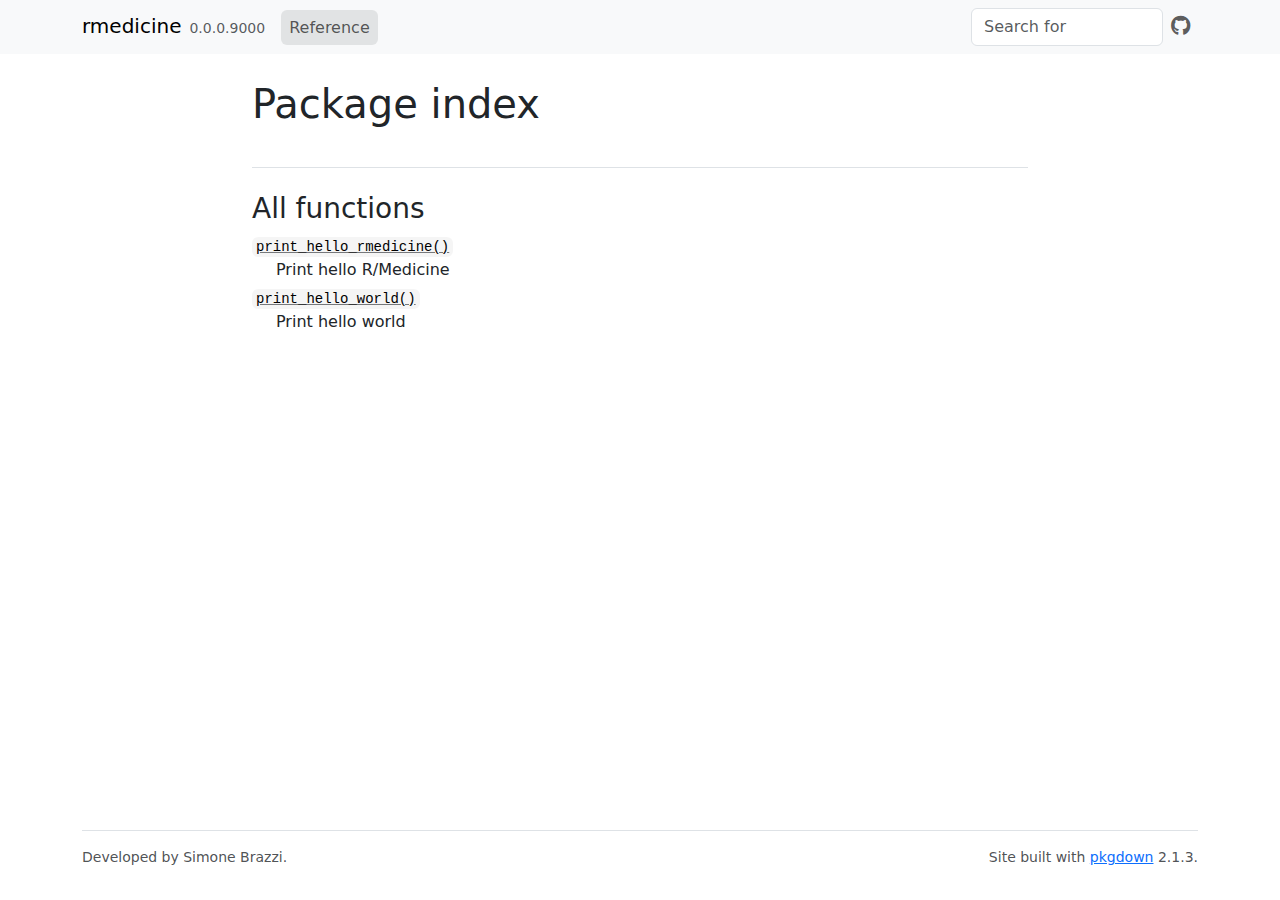
<file: reference/index.html>
<!DOCTYPE html>
<!-- Generated by pkgdown: do not edit by hand --><html lang="en"><head><meta http-equiv="Content-Type" content="text/html; charset=UTF-8"><meta charset="utf-8"><meta http-equiv="X-UA-Compatible" content="IE=edge"><meta name="viewport" content="width=device-width, initial-scale=1, shrink-to-fit=no"><title>Package index • rmedicine</title><script src="../deps/jquery-3.6.0/jquery-3.6.0.min.js"></script><meta name="viewport" content="width=device-width, initial-scale=1, shrink-to-fit=no"><link href="../deps/bootstrap-5.3.1/bootstrap.min.css" rel="stylesheet"><script src="../deps/bootstrap-5.3.1/bootstrap.bundle.min.js"></script><link href="../deps/font-awesome-6.5.2/css/all.min.css" rel="stylesheet"><link href="../deps/font-awesome-6.5.2/css/v4-shims.min.css" rel="stylesheet"><script src="../deps/headroom-0.11.0/headroom.min.js"></script><script src="../deps/headroom-0.11.0/jQuery.headroom.min.js"></script><script src="../deps/bootstrap-toc-1.0.1/bootstrap-toc.min.js"></script><script src="../deps/clipboard.js-2.0.11/clipboard.min.js"></script><script src="../deps/search-1.0.0/autocomplete.jquery.min.js"></script><script src="../deps/search-1.0.0/fuse.min.js"></script><script src="../deps/search-1.0.0/mark.min.js"></script><!-- pkgdown --><script src="../pkgdown.js"></script><meta property="og:title" content="Package index"></head><body>
    <a href="#main" class="visually-hidden-focusable">Skip to contents</a>


    <nav class="navbar navbar-expand-lg fixed-top bg-light" data-bs-theme="light" aria-label="Site navigation"><div class="container">

    <a class="navbar-brand me-2" href="../index.html">rmedicine</a>

    <small class="nav-text text-muted me-auto" data-bs-toggle="tooltip" data-bs-placement="bottom" title="">0.0.0.9000</small>


    <button class="navbar-toggler" type="button" data-bs-toggle="collapse" data-bs-target="#navbar" aria-controls="navbar" aria-expanded="false" aria-label="Toggle navigation">
      <span class="navbar-toggler-icon"></span>
    </button>

    <div id="navbar" class="collapse navbar-collapse ms-3">
      <ul class="navbar-nav me-auto"><li class="active nav-item"><a class="nav-link" href="../reference/index.html">Reference</a></li>
      </ul><ul class="navbar-nav"><li class="nav-item"><form class="form-inline" role="search">
 <input class="form-control" type="search" name="search-input" id="search-input" autocomplete="off" aria-label="Search site" placeholder="Search for" data-search-index="../search.json"></form></li>
<li class="nav-item"><a class="external-link nav-link" href="https://github.com/SimoneBrazzi/rmedicine/" aria-label="GitHub"><span class="fa fab fa-github fa-lg"></span></a></li>
      </ul></div>


  </div>
</nav><div class="container template-reference-index">
<div class="row">
  <main id="main" class="col-md-9"><div class="page-header">

      <h1>Package index</h1>
    </div>

    <div class="section level2">
      <h2 id="all-functions">All functions<a class="anchor" aria-label="anchor" href="#all-functions"></a></h2>




    </div><div class="section level2">




      <dl><dt>

          <code><a href="print_hello_rmedicine.html">print_hello_rmedicine()</a></code>

        </dt>
        <dd>Print hello R/Medicine</dd>
      </dl><dl><dt>

          <code><a href="print_hello_world.html">print_hello_world()</a></code>

        </dt>
        <dd>Print hello world</dd>
      </dl></div>
  </main></div>


    <footer><div class="pkgdown-footer-left">
  <p>Developed by Simone Brazzi.</p>
</div>

<div class="pkgdown-footer-right">
  <p>Site built with <a href="https://pkgdown.r-lib.org/" class="external-link">pkgdown</a> 2.1.3.</p>
</div>

    </footer></div>





  </body></html>
</file>
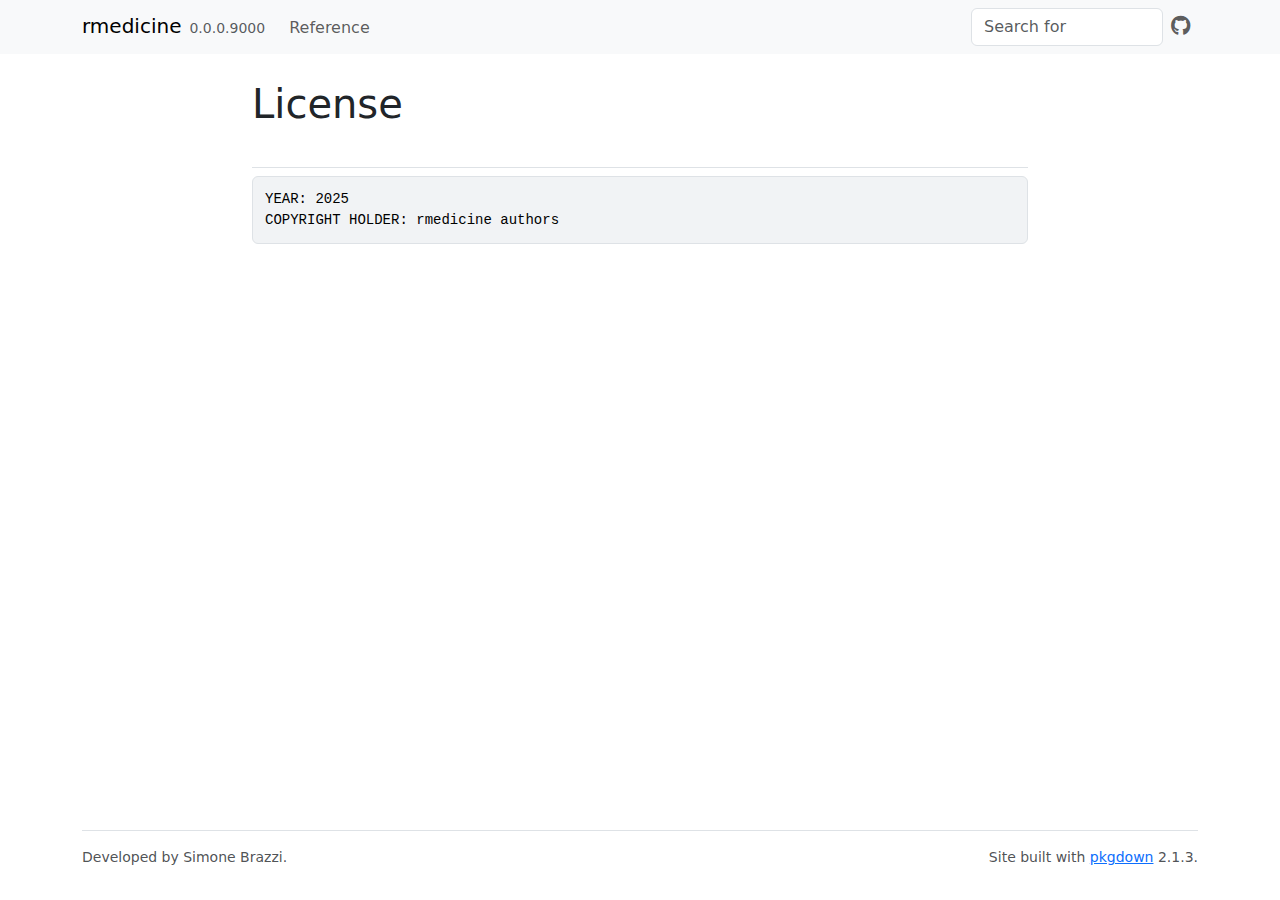
<file: LICENSE-text.html>
<!DOCTYPE html>
<!-- Generated by pkgdown: do not edit by hand --><html lang="en"><head><meta http-equiv="Content-Type" content="text/html; charset=UTF-8"><meta charset="utf-8"><meta http-equiv="X-UA-Compatible" content="IE=edge"><meta name="viewport" content="width=device-width, initial-scale=1, shrink-to-fit=no"><title>License • rmedicine</title><script src="deps/jquery-3.6.0/jquery-3.6.0.min.js"></script><meta name="viewport" content="width=device-width, initial-scale=1, shrink-to-fit=no"><link href="deps/bootstrap-5.3.1/bootstrap.min.css" rel="stylesheet"><script src="deps/bootstrap-5.3.1/bootstrap.bundle.min.js"></script><link href="deps/font-awesome-6.5.2/css/all.min.css" rel="stylesheet"><link href="deps/font-awesome-6.5.2/css/v4-shims.min.css" rel="stylesheet"><script src="deps/headroom-0.11.0/headroom.min.js"></script><script src="deps/headroom-0.11.0/jQuery.headroom.min.js"></script><script src="deps/bootstrap-toc-1.0.1/bootstrap-toc.min.js"></script><script src="deps/clipboard.js-2.0.11/clipboard.min.js"></script><script src="deps/search-1.0.0/autocomplete.jquery.min.js"></script><script src="deps/search-1.0.0/fuse.min.js"></script><script src="deps/search-1.0.0/mark.min.js"></script><!-- pkgdown --><script src="pkgdown.js"></script><meta property="og:title" content="License"></head><body>
    <a href="#main" class="visually-hidden-focusable">Skip to contents</a>


    <nav class="navbar navbar-expand-lg fixed-top bg-light" data-bs-theme="light" aria-label="Site navigation"><div class="container">

    <a class="navbar-brand me-2" href="index.html">rmedicine</a>

    <small class="nav-text text-muted me-auto" data-bs-toggle="tooltip" data-bs-placement="bottom" title="">0.0.0.9000</small>


    <button class="navbar-toggler" type="button" data-bs-toggle="collapse" data-bs-target="#navbar" aria-controls="navbar" aria-expanded="false" aria-label="Toggle navigation">
      <span class="navbar-toggler-icon"></span>
    </button>

    <div id="navbar" class="collapse navbar-collapse ms-3">
      <ul class="navbar-nav me-auto"><li class="nav-item"><a class="nav-link" href="reference/index.html">Reference</a></li>
      </ul><ul class="navbar-nav"><li class="nav-item"><form class="form-inline" role="search">
 <input class="form-control" type="search" name="search-input" id="search-input" autocomplete="off" aria-label="Search site" placeholder="Search for" data-search-index="search.json"></form></li>
<li class="nav-item"><a class="external-link nav-link" href="https://github.com/SimoneBrazzi/rmedicine/" aria-label="GitHub"><span class="fa fab fa-github fa-lg"></span></a></li>
      </ul></div>


  </div>
</nav><div class="container template-title-body">
<div class="row">
  <main id="main" class="col-md-9"><div class="page-header">

      <h1>License</h1>

    </div>

<pre>YEAR: 2025
COPYRIGHT HOLDER: rmedicine authors
</pre>

  </main></div>


    <footer><div class="pkgdown-footer-left">
  <p>Developed by Simone Brazzi.</p>
</div>

<div class="pkgdown-footer-right">
  <p>Site built with <a href="https://pkgdown.r-lib.org/" class="external-link">pkgdown</a> 2.1.3.</p>
</div>

    </footer></div>





  </body></html>
</file>
<file: deps/font-awesome-6.5.2/css/v4-shims.min.css>
/*!
 * Font Awesome Free 6.5.2 by @fontawesome - https://fontawesome.com
 * License - https://fontawesome.com/license/free (Icons: CC BY 4.0, Fonts: SIL OFL 1.1, Code: MIT License)
 * Copyright 2024 Fonticons, Inc.
 */
.fa.fa-glass:before{content:"\f000"}.fa.fa-envelope-o{font-family:"Font Awesome 6 Free";font-weight:400}.fa.fa-envelope-o:before{content:"\f0e0"}.fa.fa-star-o{font-family:"Font Awesome 6 Free";font-weight:400}.fa.fa-star-o:before{content:"\f005"}.fa.fa-close:before,.fa.fa-remove:before{content:"\f00d"}.fa.fa-gear:before{content:"\f013"}.fa.fa-trash-o{font-family:"Font Awesome 6 Free";font-weight:400}.fa.fa-trash-o:before{content:"\f2ed"}.fa.fa-home:before{content:"\f015"}.fa.fa-file-o{font-family:"Font Awesome 6 Free";font-weight:400}.fa.fa-file-o:before{content:"\f15b"}.fa.fa-clock-o{font-family:"Font Awesome 6 Free";font-weight:400}.fa.fa-clock-o:before{content:"\f017"}.fa.fa-arrow-circle-o-down{font-family:"Font Awesome 6 Free";font-weight:400}.fa.fa-arrow-circle-o-down:before{content:"\f358"}.fa.fa-arrow-circle-o-up{font-family:"Font Awesome 6 Free";font-weight:400}.fa.fa-arrow-circle-o-up:before{content:"\f35b"}.fa.fa-play-circle-o{font-family:"Font Awesome 6 Free";font-weight:400}.fa.fa-play-circle-o:before{content:"\f144"}.fa.fa-repeat:before,.fa.fa-rotate-right:before{content:"\f01e"}.fa.fa-refresh:before{content:"\f021"}.fa.fa-list-alt{font-family:"Font Awesome 6 Free";font-weight:400}.fa.fa-list-alt:before{content:"\f022"}.fa.fa-dedent:before{content:"\f03b"}.fa.fa-video-camera:before{content:"\f03d"}.fa.fa-picture-o{font-family:"Font Awesome 6 Free";font-weight:400}.fa.fa-picture-o:before{content:"\f03e"}.fa.fa-photo{font-family:"Font Awesome 6 Free";font-weight:400}.fa.fa-photo:before{content:"\f03e"}.fa.fa-image{font-family:"Font Awesome 6 Free";font-weight:400}.fa.fa-image:before{content:"\f03e"}.fa.fa-map-marker:before{content:"\f3c5"}.fa.fa-pencil-square-o{font-family:"Font Awesome 6 Free";font-weight:400}.fa.fa-pencil-square-o:before{content:"\f044"}.fa.fa-edit{font-family:"Font Awesome 6 Free";font-weight:400}.fa.fa-edit:before{content:"\f044"}.fa.fa-share-square-o:before{content:"\f14d"}.fa.fa-check-square-o{font-family:"Font Awesome 6 Free";font-weight:400}.fa.fa-check-square-o:before{content:"\f14a"}.fa.fa-arrows:before{content:"\f0b2"}.fa.fa-times-circle-o{font-family:"Font Awesome 6 Free";font-weight:400}.fa.fa-times-circle-o:before{content:"\f057"}.fa.fa-check-circle-o{font-family:"Font Awesome 6 Free";font-weight:400}.fa.fa-check-circle-o:before{content:"\f058"}.fa.fa-mail-forward:before{content:"\f064"}.fa.fa-expand:before{content:"\f424"}.fa.fa-compress:before{content:"\f422"}.fa.fa-eye,.fa.fa-eye-slash{font-family:"Font Awesome 6 Free";font-weight:400}.fa.fa-warning:before{content:"\f071"}.fa.fa-calendar:before{content:"\f073"}.fa.fa-arrows-v:before{content:"\f338"}.fa.fa-arrows-h:before{content:"\f337"}.fa.fa-bar-chart-o:before,.fa.fa-bar-chart:before{content:"\e0e3"}.fa.fa-twitter-square{font-family:"Font Awesome 6 Brands";font-weight:400}.fa.fa-twitter-square:before{content:"\f081"}.fa.fa-facebook-square{font-family:"Font Awesome 6 Brands";font-weight:400}.fa.fa-facebook-square:before{content:"\f082"}.fa.fa-gears:before{content:"\f085"}.fa.fa-thumbs-o-up{font-family:"Font Awesome 6 Free";font-weight:400}.fa.fa-thumbs-o-up:before{content:"\f164"}.fa.fa-thumbs-o-down{font-family:"Font Awesome 6 Free";font-weight:400}.fa.fa-thumbs-o-down:before{content:"\f165"}.fa.fa-heart-o{font-family:"Font Awesome 6 Free";font-weight:400}.fa.fa-heart-o:before{content:"\f004"}.fa.fa-sign-out:before{content:"\f2f5"}.fa.fa-linkedin-square{font-family:"Font Awesome 6 Brands";font-weight:400}.fa.fa-linkedin-square:before{content:"\f08c"}.fa.fa-thumb-tack:before{content:"\f08d"}.fa.fa-external-link:before{content:"\f35d"}.fa.fa-sign-in:before{content:"\f2f6"}.fa.fa-github-square{font-family:"Font Awesome 6 Brands";font-weight:400}.fa.fa-github-square:before{content:"\f092"}.fa.fa-lemon-o{font-family:"Font Awesome 6 Free";font-weight:400}.fa.fa-lemon-o:before{content:"\f094"}.fa.fa-square-o{font-family:"Font Awesome 6 Free";font-weight:400}.fa.fa-square-o:before{content:"\f0c8"}.fa.fa-bookmark-o{font-family:"Font Awesome 6 Free";font-weight:400}.fa.fa-bookmark-o:before{content:"\f02e"}.fa.fa-facebook,.fa.fa-twitter{font-family:"Font Awesome 6 Brands";font-weight:400}.fa.fa-facebook:before{content:"\f39e"}.fa.fa-facebook-f{font-family:"Font Awesome 6 Brands";font-weight:400}.fa.fa-facebook-f:before{content:"\f39e"}.fa.fa-github{font-family:"Font Awesome 6 Brands";font-weight:400}.fa.fa-credit-card{font-family:"Font Awesome 6 Free";font-weight:400}.fa.fa-feed:before{content:"\f09e"}.fa.fa-hdd-o{font-family:"Font Awesome 6 Free";font-weight:400}.fa.fa-hdd-o:before{content:"\f0a0"}.fa.fa-hand-o-right{font-family:"Font Awesome 6 Free";font-weight:400}.fa.fa-hand-o-right:before{content:"\f0a4"}.fa.fa-hand-o-left{font-family:"Font Awesome 6 Free";font-weight:400}.fa.fa-hand-o-left:before{content:"\f0a5"}.fa.fa-hand-o-up{font-family:"Font Awesome 6 Free";font-weight:400}.fa.fa-hand-o-up:before{content:"\f0a6"}.fa.fa-hand-o-down{font-family:"Font Awesome 6 Free";font-weight:400}.fa.fa-hand-o-down:before{content:"\f0a7"}.fa.fa-globe:before{content:"\f57d"}.fa.fa-tasks:before{content:"\f828"}.fa.fa-arrows-alt:before{content:"\f31e"}.fa.fa-group:before{content:"\f0c0"}.fa.fa-chain:before{content:"\f0c1"}.fa.fa-cut:before{content:"\f0c4"}.fa.fa-files-o{font-family:"Font Awesome 6 Free";font-weight:400}.fa.fa-files-o:before{content:"\f0c5"}.fa.fa-floppy-o{font-family:"Font Awesome 6 Free";font-weight:400}.fa.fa-floppy-o:before{content:"\f0c7"}.fa.fa-save{font-family:"Font Awesome 6 Free";font-weight:400}.fa.fa-save:before{content:"\f0c7"}.fa.fa-navicon:before,.fa.fa-reorder:before{content:"\f0c9"}.fa.fa-magic:before{content:"\e2ca"}.fa.fa-pinterest,.fa.fa-pinterest-square{font-family:"Font Awesome 6 Brands";font-weight:400}.fa.fa-pinterest-square:before{content:"\f0d3"}.fa.fa-google-plus-square{font-family:"Font Awesome 6 Brands";font-weight:400}.fa.fa-google-plus-square:before{content:"\f0d4"}.fa.fa-google-plus{font-family:"Font Awesome 6 Brands";font-weight:400}.fa.fa-google-plus:before{content:"\f0d5"}.fa.fa-money:before{content:"\f3d1"}.fa.fa-unsorted:before{content:"\f0dc"}.fa.fa-sort-desc:before{content:"\f0dd"}.fa.fa-sort-asc:before{content:"\f0de"}.fa.fa-linkedin{font-family:"Font Awesome 6 Brands";font-weight:400}.fa.fa-linkedin:before{content:"\f0e1"}.fa.fa-rotate-left:before{content:"\f0e2"}.fa.fa-legal:before{content:"\f0e3"}.fa.fa-dashboard:before,.fa.fa-tachometer:before{content:"\f625"}.fa.fa-comment-o{font-family:"Font Awesome 6 Free";font-weight:400}.fa.fa-comment-o:before{content:"\f075"}.fa.fa-comments-o{font-family:"Font Awesome 6 Free";font-weight:400}.fa.fa-comments-o:before{content:"\f086"}.fa.fa-flash:before{content:"\f0e7"}.fa.fa-clipboard:before{content:"\f0ea"}.fa.fa-lightbulb-o{font-family:"Font Awesome 6 Free";font-weight:400}.fa.fa-lightbulb-o:before{content:"\f0eb"}.fa.fa-exchange:before{content:"\f362"}.fa.fa-cloud-download:before{content:"\f0ed"}.fa.fa-cloud-upload:before{content:"\f0ee"}.fa.fa-bell-o{font-family:"Font Awesome 6 Free";font-weight:400}.fa.fa-bell-o:before{content:"\f0f3"}.fa.fa-cutlery:before{content:"\f2e7"}.fa.fa-file-text-o{font-family:"Font Awesome 6 Free";font-weight:400}.fa.fa-file-text-o:before{content:"\f15c"}.fa.fa-building-o{font-family:"Font Awesome 6 Free";font-weight:400}.fa.fa-building-o:before{content:"\f1ad"}.fa.fa-hospital-o{font-family:"Font Awesome 6 Free";font-weight:400}.fa.fa-hospital-o:before{content:"\f0f8"}.fa.fa-tablet:before{content:"\f3fa"}.fa.fa-mobile-phone:before,.fa.fa-mobile:before{content:"\f3cd"}.fa.fa-circle-o{font-family:"Font Awesome 6 Free";font-weight:400}.fa.fa-circle-o:before{content:"\f111"}.fa.fa-mail-reply:before{content:"\f3e5"}.fa.fa-github-alt{font-family:"Font Awesome 6 Brands";font-weight:400}.fa.fa-folder-o{font-family:"Font Awesome 6 Free";font-weight:400}.fa.fa-folder-o:before{content:"\f07b"}.fa.fa-folder-open-o{font-family:"Font Awesome 6 Free";font-weight:400}.fa.fa-folder-open-o:before{content:"\f07c"}.fa.fa-smile-o{font-family:"Font Awesome 6 Free";font-weight:400}.fa.fa-smile-o:before{content:"\f118"}.fa.fa-frown-o{font-family:"Font Awesome 6 Free";font-weight:400}.fa.fa-frown-o:before{content:"\f119"}.fa.fa-meh-o{font-family:"Font Awesome 6 Free";font-weight:400}.fa.fa-meh-o:before{content:"\f11a"}.fa.fa-keyboard-o{font-family:"Font Awesome 6 Free";font-weight:400}.fa.fa-keyboard-o:before{content:"\f11c"}.fa.fa-flag-o{font-family:"Font Awesome 6 Free";font-weight:400}.fa.fa-flag-o:before{content:"\f024"}.fa.fa-mail-reply-all:before{content:"\f122"}.fa.fa-star-half-o{font-family:"Font Awesome 6 Free";font-weight:400}.fa.fa-star-half-o:before{content:"\f5c0"}.fa.fa-star-half-empty{font-family:"Font Awesome 6 Free";font-weight:400}.fa.fa-star-half-empty:before{content:"\f5c0"}.fa.fa-star-half-full{font-family:"Font Awesome 6 Free";font-weight:400}.fa.fa-star-half-full:before{content:"\f5c0"}.fa.fa-code-fork:before{content:"\f126"}.fa.fa-chain-broken:before,.fa.fa-unlink:before{content:"\f127"}.fa.fa-calendar-o{font-family:"Font Awesome 6 Free";font-weight:400}.fa.fa-calendar-o:before{content:"\f133"}.fa.fa-css3,.fa.fa-html5,.fa.fa-maxcdn{font-family:"Font Awesome 6 Brands";font-weight:400}.fa.fa-unlock-alt:before{content:"\f09c"}.fa.fa-minus-square-o{font-family:"Font Awesome 6 Free";font-weight:400}.fa.fa-minus-square-o:before{content:"\f146"}.fa.fa-level-up:before{content:"\f3bf"}.fa.fa-level-down:before{content:"\f3be"}.fa.fa-pencil-square:before{content:"\f14b"}.fa.fa-external-link-square:before{content:"\f360"}.fa.fa-compass{font-family:"Font Awesome 6 Free";font-weight:400}.fa.fa-caret-square-o-down{font-family:"Font Awesome 6 Free";font-weight:400}.fa.fa-caret-square-o-down:before{content:"\f150"}.fa.fa-toggle-down{font-family:"Font Awesome 6 Free";font-weight:400}.fa.fa-toggle-down:before{content:"\f150"}.fa.fa-caret-square-o-up{font-family:"Font Awesome 6 Free";font-weight:400}.fa.fa-caret-square-o-up:before{content:"\f151"}.fa.fa-toggle-up{font-family:"Font Awesome 6 Free";font-weight:400}.fa.fa-toggle-up:before{content:"\f151"}.fa.fa-caret-square-o-right{font-family:"Font Awesome 6 Free";font-weight:400}.fa.fa-caret-square-o-right:before{content:"\f152"}.fa.fa-toggle-right{font-family:"Font Awesome 6 Free";font-weight:400}.fa.fa-toggle-right:before{content:"\f152"}.fa.fa-eur:before,.fa.fa-euro:before{content:"\f153"}.fa.fa-gbp:before{content:"\f154"}.fa.fa-dollar:before,.fa.fa-usd:before{content:"\24"}.fa.fa-inr:before,.fa.fa-rupee:before{content:"\e1bc"}.fa.fa-cny:before,.fa.fa-jpy:before,.fa.fa-rmb:before,.fa.fa-yen:before{content:"\f157"}.fa.fa-rouble:before,.fa.fa-rub:before,.fa.fa-ruble:before{content:"\f158"}.fa.fa-krw:before,.fa.fa-won:before{content:"\f159"}.fa.fa-bitcoin,.fa.fa-btc{font-family:"Font Awesome 6 Brands";font-weight:400}.fa.fa-bitcoin:before{content:"\f15a"}.fa.fa-file-text:before{content:"\f15c"}.fa.fa-sort-alpha-asc:before{content:"\f15d"}.fa.fa-sort-alpha-desc:before{content:"\f881"}.fa.fa-sort-amount-asc:before{content:"\f884"}.fa.fa-sort-amount-desc:before{content:"\f160"}.fa.fa-sort-numeric-asc:before{content:"\f162"}.fa.fa-sort-numeric-desc:before{content:"\f886"}.fa.fa-youtube-square{font-family:"Font Awesome 6 Brands";font-weight:400}.fa.fa-youtube-square:before{content:"\f431"}.fa.fa-xing,.fa.fa-xing-square,.fa.fa-youtube{font-family:"Font Awesome 6 Brands";font-weight:400}.fa.fa-xing-square:before{content:"\f169"}.fa.fa-youtube-play{font-family:"Font Awesome 6 Brands";font-weight:400}.fa.fa-youtube-play:before{content:"\f167"}.fa.fa-adn,.fa.fa-bitbucket,.fa.fa-bitbucket-square,.fa.fa-dropbox,.fa.fa-flickr,.fa.fa-instagram,.fa.fa-stack-overflow{font-family:"Font Awesome 6 Brands";font-weight:400}.fa.fa-bitbucket-square:before{content:"\f171"}.fa.fa-tumblr,.fa.fa-tumblr-square{font-family:"Font Awesome 6 Brands";font-weight:400}.fa.fa-tumblr-square:before{content:"\f174"}.fa.fa-long-arrow-down:before{content:"\f309"}.fa.fa-long-arrow-up:before{content:"\f30c"}.fa.fa-long-arrow-left:before{content:"\f30a"}.fa.fa-long-arrow-right:before{content:"\f30b"}.fa.fa-android,.fa.fa-apple,.fa.fa-dribbble,.fa.fa-foursquare,.fa.fa-gittip,.fa.fa-gratipay,.fa.fa-linux,.fa.fa-skype,.fa.fa-trello,.fa.fa-windows{font-family:"Font Awesome 6 Brands";font-weight:400}.fa.fa-gittip:before{content:"\f184"}.fa.fa-sun-o{font-family:"Font Awesome 6 Free";font-weight:400}.fa.fa-sun-o:before{content:"\f185"}.fa.fa-moon-o{font-family:"Font Awesome 6 Free";font-weight:400}.fa.fa-moon-o:before{content:"\f186"}.fa.fa-pagelines,.fa.fa-renren,.fa.fa-stack-exchange,.fa.fa-vk,.fa.fa-weibo{font-family:"Font Awesome 6 Brands";font-weight:400}.fa.fa-arrow-circle-o-right{font-family:"Font Awesome 6 Free";font-weight:400}.fa.fa-arrow-circle-o-right:before{content:"\f35a"}.fa.fa-arrow-circle-o-left{font-family:"Font Awesome 6 Free";font-weight:400}.fa.fa-arrow-circle-o-left:before{content:"\f359"}.fa.fa-caret-square-o-left{font-family:"Font Awesome 6 Free";font-weight:400}.fa.fa-caret-square-o-left:before{content:"\f191"}.fa.fa-toggle-left{font-family:"Font Awesome 6 Free";font-weight:400}.fa.fa-toggle-left:before{content:"\f191"}.fa.fa-dot-circle-o{font-family:"Font Awesome 6 Free";font-weight:400}.fa.fa-dot-circle-o:before{content:"\f192"}.fa.fa-vimeo-square{font-family:"Font Awesome 6 Brands";font-weight:400}.fa.fa-vimeo-square:before{content:"\f194"}.fa.fa-try:before,.fa.fa-turkish-lira:before{content:"\e2bb"}.fa.fa-plus-square-o{font-family:"Font Awesome 6 Free";font-weight:400}.fa.fa-plus-square-o:before{content:"\f0fe"}.fa.fa-openid,.fa.fa-slack,.fa.fa-wordpress{font-family:"Font Awesome 6 Brands";font-weight:400}.fa.fa-bank:before,.fa.fa-institution:before{content:"\f19c"}.fa.fa-mortar-board:before{content:"\f19d"}.fa.fa-google,.fa.fa-reddit,.fa.fa-reddit-square,.fa.fa-yahoo{font-family:"Font Awesome 6 Brands";font-weight:400}.fa.fa-reddit-square:before{content:"\f1a2"}.fa.fa-behance,.fa.fa-behance-square,.fa.fa-delicious,.fa.fa-digg,.fa.fa-drupal,.fa.fa-joomla,.fa.fa-pied-piper-alt,.fa.fa-pied-piper-pp,.fa.fa-stumbleupon,.fa.fa-stumbleupon-circle{font-family:"Font Awesome 6 Brands";font-weight:400}.fa.fa-behance-square:before{content:"\f1b5"}.fa.fa-steam,.fa.fa-steam-square{font-family:"Font Awesome 6 Brands";font-weight:400}.fa.fa-steam-square:before{content:"\f1b7"}.fa.fa-automobile:before{content:"\f1b9"}.fa.fa-cab:before{content:"\f1ba"}.fa.fa-deviantart,.fa.fa-soundcloud,.fa.fa-spotify{font-family:"Font Awesome 6 Brands";font-weight:400}.fa.fa-file-pdf-o{font-family:"Font Awesome 6 Free";font-weight:400}.fa.fa-file-pdf-o:before{content:"\f1c1"}.fa.fa-file-word-o{font-family:"Font Awesome 6 Free";font-weight:400}.fa.fa-file-word-o:before{content:"\f1c2"}.fa.fa-file-excel-o{font-family:"Font Awesome 6 Free";font-weight:400}.fa.fa-file-excel-o:before{content:"\f1c3"}.fa.fa-file-powerpoint-o{font-family:"Font Awesome 6 Free";font-weight:400}.fa.fa-file-powerpoint-o:before{content:"\f1c4"}.fa.fa-file-image-o{font-family:"Font Awesome 6 Free";font-weight:400}.fa.fa-file-image-o:before{content:"\f1c5"}.fa.fa-file-photo-o{font-family:"Font Awesome 6 Free";font-weight:400}.fa.fa-file-photo-o:before{content:"\f1c5"}.fa.fa-file-picture-o{font-family:"Font Awesome 6 Free";font-weight:400}.fa.fa-file-picture-o:before{content:"\f1c5"}.fa.fa-file-archive-o{font-family:"Font Awesome 6 Free";font-weight:400}.fa.fa-file-archive-o:before{content:"\f1c6"}.fa.fa-file-zip-o{font-family:"Font Awesome 6 Free";font-weight:400}.fa.fa-file-zip-o:before{content:"\f1c6"}.fa.fa-file-audio-o{font-family:"Font Awesome 6 Free";font-weight:400}.fa.fa-file-audio-o:before{content:"\f1c7"}.fa.fa-file-sound-o{font-family:"Font Awesome 6 Free";font-weight:400}.fa.fa-file-sound-o:before{content:"\f1c7"}.fa.fa-file-video-o{font-family:"Font Awesome 6 Free";font-weight:400}.fa.fa-file-video-o:before{content:"\f1c8"}.fa.fa-file-movie-o{font-family:"Font Awesome 6 Free";font-weight:400}.fa.fa-file-movie-o:before{content:"\f1c8"}.fa.fa-file-code-o{font-family:"Font Awesome 6 Free";font-weight:400}.fa.fa-file-code-o:before{content:"\f1c9"}.fa.fa-codepen,.fa.fa-jsfiddle,.fa.fa-vine{font-family:"Font Awesome 6 Brands";font-weight:400}.fa.fa-life-bouy:before,.fa.fa-life-buoy:before,.fa.fa-life-saver:before,.fa.fa-support:before{content:"\f1cd"}.fa.fa-circle-o-notch:before{content:"\f1ce"}.fa.fa-ra,.fa.fa-rebel{font-family:"Font Awesome 6 Brands";font-weight:400}.fa.fa-ra:before{content:"\f1d0"}.fa.fa-resistance{font-family:"Font Awesome 6 Brands";font-weight:400}.fa.fa-resistance:before{content:"\f1d0"}.fa.fa-empire,.fa.fa-ge{font-family:"Font Awesome 6 Brands";font-weight:400}.fa.fa-ge:before{content:"\f1d1"}.fa.fa-git-square{font-family:"Font Awesome 6 Brands";font-weight:400}.fa.fa-git-square:before{content:"\f1d2"}.fa.fa-git,.fa.fa-hacker-news,.fa.fa-y-combinator-square{font-family:"Font Awesome 6 Brands";font-weight:400}.fa.fa-y-combinator-square:before{content:"\f1d4"}.fa.fa-yc-square{font-family:"Font Awesome 6 Brands";font-weight:400}.fa.fa-yc-square:before{content:"\f1d4"}.fa.fa-qq,.fa.fa-tencent-weibo,.fa.fa-wechat,.fa.fa-weixin{font-family:"Font Awesome 6 Brands";font-weight:400}.fa.fa-wechat:before{content:"\f1d7"}.fa.fa-send:before{content:"\f1d8"}.fa.fa-paper-plane-o{font-family:"Font Awesome 6 Free";font-weight:400}.fa.fa-paper-plane-o:before{content:"\f1d8"}.fa.fa-send-o{font-family:"Font Awesome 6 Free";font-weight:400}.fa.fa-send-o:before{content:"\f1d8"}.fa.fa-circle-thin{font-family:"Font Awesome 6 Free";font-weight:400}.fa.fa-circle-thin:before{content:"\f111"}.fa.fa-header:before{content:"\f1dc"}.fa.fa-futbol-o{font-family:"Font Awesome 6 Free";font-weight:400}.fa.fa-futbol-o:before{content:"\f1e3"}.fa.fa-soccer-ball-o{font-family:"Font Awesome 6 Free";font-weight:400}.fa.fa-soccer-ball-o:before{content:"\f1e3"}.fa.fa-slideshare,.fa.fa-twitch,.fa.fa-yelp{font-family:"Font Awesome 6 Brands";font-weight:400}.fa.fa-newspaper-o{font-family:"Font Awesome 6 Free";font-weight:400}.fa.fa-newspaper-o:before{content:"\f1ea"}.fa.fa-cc-amex,.fa.fa-cc-discover,.fa.fa-cc-mastercard,.fa.fa-cc-paypal,.fa.fa-cc-stripe,.fa.fa-cc-visa,.fa.fa-google-wallet,.fa.fa-paypal{font-family:"Font Awesome 6 Brands";font-weight:400}.fa.fa-bell-slash-o{font-family:"Font Awesome 6 Free";font-weight:400}.fa.fa-bell-slash-o:before{content:"\f1f6"}.fa.fa-trash:before{content:"\f2ed"}.fa.fa-copyright{font-family:"Font Awesome 6 Free";font-weight:400}.fa.fa-eyedropper:before{content:"\f1fb"}.fa.fa-area-chart:before{content:"\f1fe"}.fa.fa-pie-chart:before{content:"\f200"}.fa.fa-line-chart:before{content:"\f201"}.fa.fa-lastfm,.fa.fa-lastfm-square{font-family:"Font Awesome 6 Brands";font-weight:400}.fa.fa-lastfm-square:before{content:"\f203"}.fa.fa-angellist,.fa.fa-ioxhost{font-family:"Font Awesome 6 Brands";font-weight:400}.fa.fa-cc{font-family:"Font Awesome 6 Free";font-weight:400}.fa.fa-cc:before{content:"\f20a"}.fa.fa-ils:before,.fa.fa-shekel:before,.fa.fa-sheqel:before{content:"\f20b"}.fa.fa-buysellads,.fa.fa-connectdevelop,.fa.fa-dashcube,.fa.fa-forumbee,.fa.fa-leanpub,.fa.fa-sellsy,.fa.fa-shirtsinbulk,.fa.fa-simplybuilt,.fa.fa-skyatlas{font-family:"Font Awesome 6 Brands";font-weight:400}.fa.fa-diamond{font-family:"Font Awesome 6 Free";font-weight:400}.fa.fa-diamond:before{content:"\f3a5"}.fa.fa-intersex:before,.fa.fa-transgender:before{content:"\f224"}.fa.fa-transgender-alt:before{content:"\f225"}.fa.fa-facebook-official{font-family:"Font Awesome 6 Brands";font-weight:400}.fa.fa-facebook-official:before{content:"\f09a"}.fa.fa-pinterest-p,.fa.fa-whatsapp{font-family:"Font Awesome 6 Brands";font-weight:400}.fa.fa-hotel:before{content:"\f236"}.fa.fa-medium,.fa.fa-viacoin,.fa.fa-y-combinator,.fa.fa-yc{font-family:"Font Awesome 6 Brands";font-weight:400}.fa.fa-yc:before{content:"\f23b"}.fa.fa-expeditedssl,.fa.fa-opencart,.fa.fa-optin-monster{font-family:"Font Awesome 6 Brands";font-weight:400}.fa.fa-battery-4:before,.fa.fa-battery:before{content:"\f240"}.fa.fa-battery-3:before{content:"\f241"}.fa.fa-battery-2:before{content:"\f242"}.fa.fa-battery-1:before{content:"\f243"}.fa.fa-battery-0:before{content:"\f244"}.fa.fa-object-group,.fa.fa-object-ungroup,.fa.fa-sticky-note-o{font-family:"Font Awesome 6 Free";font-weight:400}.fa.fa-sticky-note-o:before{content:"\f249"}.fa.fa-cc-diners-club,.fa.fa-cc-jcb{font-family:"Font Awesome 6 Brands";font-weight:400}.fa.fa-clone{font-family:"Font Awesome 6 Free";font-weight:400}.fa.fa-hourglass-o:before{content:"\f254"}.fa.fa-hourglass-1:before{content:"\f251"}.fa.fa-hourglass-2:before{content:"\f252"}.fa.fa-hourglass-3:before{content:"\f253"}.fa.fa-hand-rock-o{font-family:"Font Awesome 6 Free";font-weight:400}.fa.fa-hand-rock-o:before{content:"\f255"}.fa.fa-hand-grab-o{font-family:"Font Awesome 6 Free";font-weight:400}.fa.fa-hand-grab-o:before{content:"\f255"}.fa.fa-hand-paper-o{font-family:"Font Awesome 6 Free";font-weight:400}.fa.fa-hand-paper-o:before{content:"\f256"}.fa.fa-hand-stop-o{font-family:"Font Awesome 6 Free";font-weight:400}.fa.fa-hand-stop-o:before{content:"\f256"}.fa.fa-hand-scissors-o{font-family:"Font Awesome 6 Free";font-weight:400}.fa.fa-hand-scissors-o:before{content:"\f257"}.fa.fa-hand-lizard-o{font-family:"Font Awesome 6 Free";font-weight:400}.fa.fa-hand-lizard-o:before{content:"\f258"}.fa.fa-hand-spock-o{font-family:"Font Awesome 6 Free";font-weight:400}.fa.fa-hand-spock-o:before{content:"\f259"}.fa.fa-hand-pointer-o{font-family:"Font Awesome 6 Free";font-weight:400}.fa.fa-hand-pointer-o:before{content:"\f25a"}.fa.fa-hand-peace-o{font-family:"Font Awesome 6 Free";font-weight:400}.fa.fa-hand-peace-o:before{content:"\f25b"}.fa.fa-registered{font-family:"Font Awesome 6 Free";font-weight:400}.fa.fa-creative-commons,.fa.fa-gg,.fa.fa-gg-circle,.fa.fa-odnoklassniki,.fa.fa-odnoklassniki-square{font-family:"Font Awesome 6 Brands";font-weight:400}.fa.fa-odnoklassniki-square:before{content:"\f264"}.fa.fa-chrome,.fa.fa-firefox,.fa.fa-get-pocket,.fa.fa-internet-explorer,.fa.fa-opera,.fa.fa-safari,.fa.fa-wikipedia-w{font-family:"Font Awesome 6 Brands";font-weight:400}.fa.fa-television:before{content:"\f26c"}.fa.fa-500px,.fa.fa-amazon,.fa.fa-contao{font-family:"Font Awesome 6 Brands";font-weight:400}.fa.fa-calendar-plus-o{font-family:"Font Awesome 6 Free";font-weight:400}.fa.fa-calendar-plus-o:before{content:"\f271"}.fa.fa-calendar-minus-o{font-family:"Font Awesome 6 Free";font-weight:400}.fa.fa-calendar-minus-o:before{content:"\f272"}.fa.fa-calendar-times-o{font-family:"Font Awesome 6 Free";font-weight:400}.fa.fa-calendar-times-o:before{content:"\f273"}.fa.fa-calendar-check-o{font-family:"Font Awesome 6 Free";font-weight:400}.fa.fa-calendar-check-o:before{content:"\f274"}.fa.fa-map-o{font-family:"Font Awesome 6 Free";font-weight:400}.fa.fa-map-o:before{content:"\f279"}.fa.fa-commenting:before{content:"\f4ad"}.fa.fa-commenting-o{font-family:"Font Awesome 6 Free";font-weight:400}.fa.fa-commenting-o:before{content:"\f4ad"}.fa.fa-houzz,.fa.fa-vimeo{font-family:"Font Awesome 6 Brands";font-weight:400}.fa.fa-vimeo:before{content:"\f27d"}.fa.fa-black-tie,.fa.fa-edge,.fa.fa-fonticons,.fa.fa-reddit-alien{font-family:"Font Awesome 6 Brands";font-weight:400}.fa.fa-credit-card-alt:before{content:"\f09d"}.fa.fa-codiepie,.fa.fa-fort-awesome,.fa.fa-mixcloud,.fa.fa-modx,.fa.fa-product-hunt,.fa.fa-scribd,.fa.fa-usb{font-family:"Font Awesome 6 Brands";font-weight:400}.fa.fa-pause-circle-o{font-family:"Font Awesome 6 Free";font-weight:400}.fa.fa-pause-circle-o:before{content:"\f28b"}.fa.fa-stop-circle-o{font-family:"Font Awesome 6 Free";font-weight:400}.fa.fa-stop-circle-o:before{content:"\f28d"}.fa.fa-bluetooth,.fa.fa-bluetooth-b,.fa.fa-envira,.fa.fa-gitlab,.fa.fa-wheelchair-alt,.fa.fa-wpbeginner,.fa.fa-wpforms{font-family:"Font Awesome 6 Brands";font-weight:400}.fa.fa-wheelchair-alt:before{content:"\f368"}.fa.fa-question-circle-o{font-family:"Font Awesome 6 Free";font-weight:400}.fa.fa-question-circle-o:before{content:"\f059"}.fa.fa-volume-control-phone:before{content:"\f2a0"}.fa.fa-asl-interpreting:before{content:"\f2a3"}.fa.fa-deafness:before,.fa.fa-hard-of-hearing:before{content:"\f2a4"}.fa.fa-glide,.fa.fa-glide-g{font-family:"Font Awesome 6 Brands";font-weight:400}.fa.fa-signing:before{content:"\f2a7"}.fa.fa-viadeo,.fa.fa-viadeo-square{font-family:"Font Awesome 6 Brands";font-weight:400}.fa.fa-viadeo-square:before{content:"\f2aa"}.fa.fa-snapchat,.fa.fa-snapchat-ghost{font-family:"Font Awesome 6 Brands";font-weight:400}.fa.fa-snapchat-ghost:before{content:"\f2ab"}.fa.fa-snapchat-square{font-family:"Font Awesome 6 Brands";font-weight:400}.fa.fa-snapchat-square:before{content:"\f2ad"}.fa.fa-first-order,.fa.fa-google-plus-official,.fa.fa-pied-piper,.fa.fa-themeisle,.fa.fa-yoast{font-family:"Font Awesome 6 Brands";font-weight:400}.fa.fa-google-plus-official:before{content:"\f2b3"}.fa.fa-google-plus-circle{font-family:"Font Awesome 6 Brands";font-weight:400}.fa.fa-google-plus-circle:before{content:"\f2b3"}.fa.fa-fa,.fa.fa-font-awesome{font-family:"Font Awesome 6 Brands";font-weight:400}.fa.fa-fa:before{content:"\f2b4"}.fa.fa-handshake-o{font-family:"Font Awesome 6 Free";font-weight:400}.fa.fa-handshake-o:before{content:"\f2b5"}.fa.fa-envelope-open-o{font-family:"Font Awesome 6 Free";font-weight:400}.fa.fa-envelope-open-o:before{content:"\f2b6"}.fa.fa-linode{font-family:"Font Awesome 6 Brands";font-weight:400}.fa.fa-address-book-o{font-family:"Font Awesome 6 Free";font-weight:400}.fa.fa-address-book-o:before{content:"\f2b9"}.fa.fa-vcard:before{content:"\f2bb"}.fa.fa-address-card-o{font-family:"Font Awesome 6 Free";font-weight:400}.fa.fa-address-card-o:before{content:"\f2bb"}.fa.fa-vcard-o{font-family:"Font Awesome 6 Free";font-weight:400}.fa.fa-vcard-o:before{content:"\f2bb"}.fa.fa-user-circle-o{font-family:"Font Awesome 6 Free";font-weight:400}.fa.fa-user-circle-o:before{content:"\f2bd"}.fa.fa-user-o{font-family:"Font Awesome 6 Free";font-weight:400}.fa.fa-user-o:before{content:"\f007"}.fa.fa-id-badge{font-family:"Font Awesome 6 Free";font-weight:400}.fa.fa-drivers-license:before{content:"\f2c2"}.fa.fa-id-card-o{font-family:"Font Awesome 6 Free";font-weight:400}.fa.fa-id-card-o:before{content:"\f2c2"}.fa.fa-drivers-license-o{font-family:"Font Awesome 6 Free";font-weight:400}.fa.fa-drivers-license-o:before{content:"\f2c2"}.fa.fa-free-code-camp,.fa.fa-quora,.fa.fa-telegram{font-family:"Font Awesome 6 Brands";font-weight:400}.fa.fa-thermometer-4:before,.fa.fa-thermometer:before{content:"\f2c7"}.fa.fa-thermometer-3:before{content:"\f2c8"}.fa.fa-thermometer-2:before{content:"\f2c9"}.fa.fa-thermometer-1:before{content:"\f2ca"}.fa.fa-thermometer-0:before{content:"\f2cb"}.fa.fa-bathtub:before,.fa.fa-s15:before{content:"\f2cd"}.fa.fa-window-maximize,.fa.fa-window-restore{font-family:"Font Awesome 6 Free";font-weight:400}.fa.fa-times-rectangle:before{content:"\f410"}.fa.fa-window-close-o{font-family:"Font Awesome 6 Free";font-weight:400}.fa.fa-window-close-o:before{content:"\f410"}.fa.fa-times-rectangle-o{font-family:"Font Awesome 6 Free";font-weight:400}.fa.fa-times-rectangle-o:before{content:"\f410"}.fa.fa-bandcamp,.fa.fa-eercast,.fa.fa-etsy,.fa.fa-grav,.fa.fa-imdb,.fa.fa-ravelry{font-family:"Font Awesome 6 Brands";font-weight:400}.fa.fa-eercast:before{content:"\f2da"}.fa.fa-snowflake-o{font-family:"Font Awesome 6 Free";font-weight:400}.fa.fa-snowflake-o:before{content:"\f2dc"}.fa.fa-meetup,.fa.fa-superpowers,.fa.fa-wpexplorer{font-family:"Font Awesome 6 Brands";font-weight:400}
</file>
